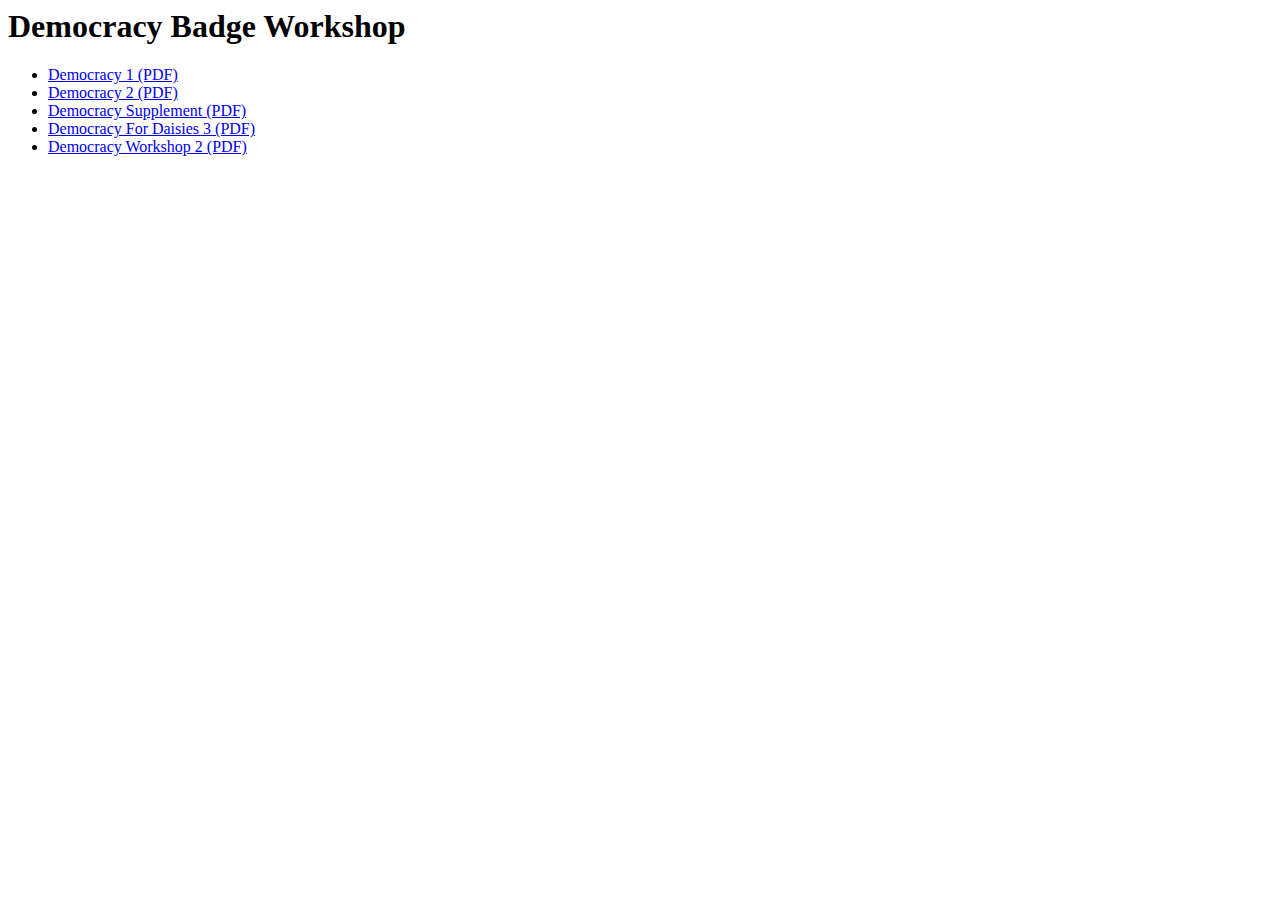
<file: democracy/index.html>
<html>

<body>

	<h1>Democracy Badge Workshop</h1>
	
	<ul>
		<li><a href='Democracy1.pdf'>Democracy 1 (PDF)</a></li>
		<li><a href='Democracy2.pdf'>Democracy 2 (PDF)</a></li>
		<li><a href='DemocracySupplement.pdf'>Democracy Supplement (PDF)</a></li>
		<li><a href='DemocracyForDaisies3.pdf'>Democracy For Daisies 3 (PDF)</a></li>
		<li><a href='democracy-workshop-2.pdf'>Democracy Workshop 2 (PDF)</a></li>
	</ul>

</body>
</html>
</file>
